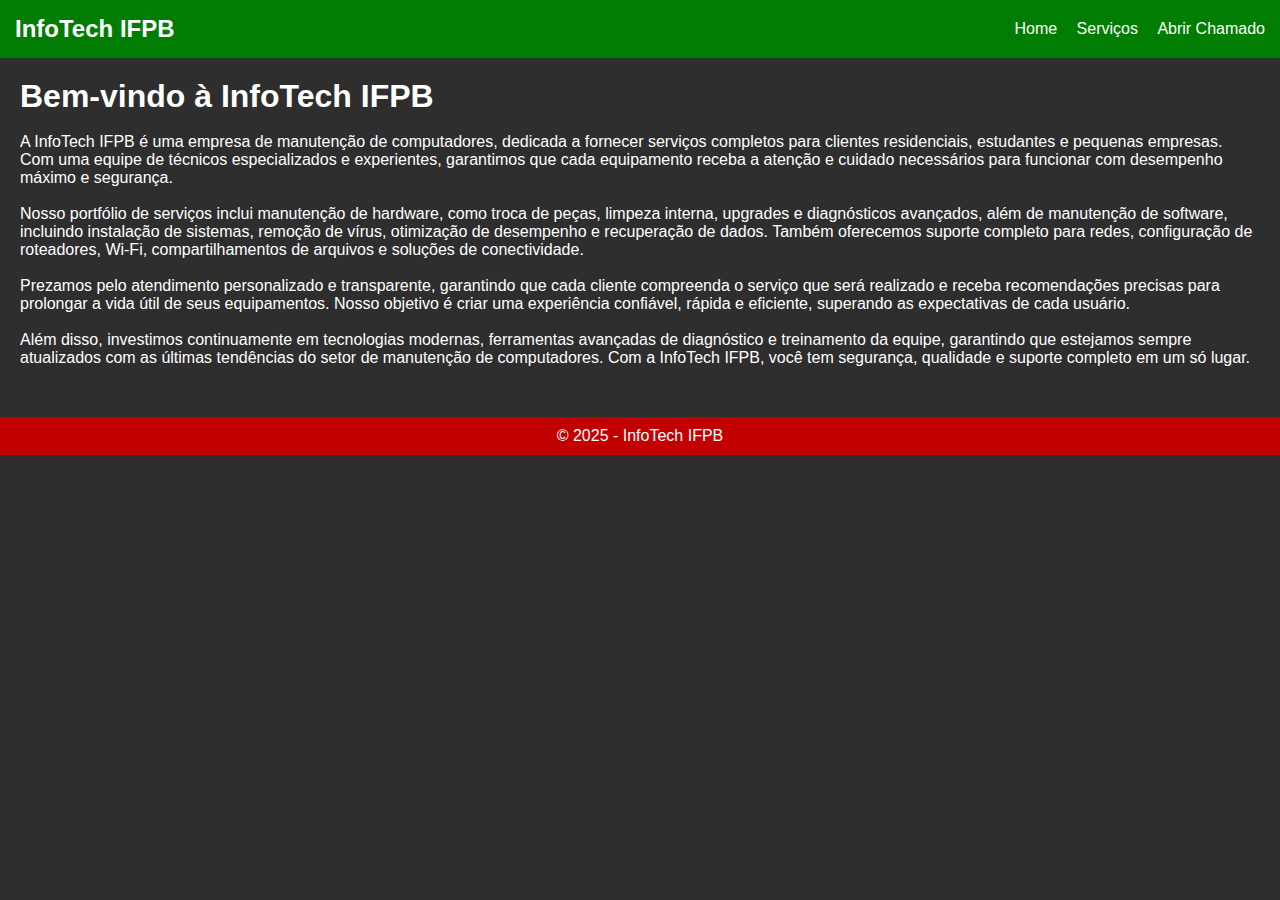
<file: index.html>
<!DOCTYPE html>
<html lang="pt-br">
<head>
    <meta charset="UTF-8">
    <title>InfoTech IFPB - Home</title>
    <meta name="viewport" content="width=device-width, initial-scale=1.0">
    <link rel="stylesheet" href="css/style.css">
</head>
<body>

<header>
    <h2>InfoTech IFPB</h2>
    <nav>
        <a href="index.html">Home</a>
        <a href="servicos.html">Serviços</a>
        <a href="chamado.html">Abrir Chamado</a>
    </nav>
</header>

<main>
    <h1>Bem-vindo à InfoTech IFPB</h1>
    <br>
    <p>
        A InfoTech IFPB é uma empresa de manutenção de computadores, dedicada a fornecer
        serviços completos para clientes residenciais, estudantes e pequenas empresas. Com uma
        equipe de técnicos especializados e experientes, garantimos que cada equipamento receba
        a atenção e cuidado necessários para funcionar com desempenho máximo e segurança.
    </p>
    <br>
    <p>
        Nosso portfólio de serviços inclui manutenção de hardware, como troca de peças, limpeza
        interna, upgrades e diagnósticos avançados, além de manutenção de software, incluindo
        instalação de sistemas, remoção de vírus, otimização de desempenho e recuperação de dados.
        Também oferecemos suporte completo para redes, configuração de roteadores, Wi-Fi,
        compartilhamentos de arquivos e soluções de conectividade.
    </p>
    <br>
    <p>
        Prezamos pelo atendimento personalizado e transparente, garantindo que cada cliente
        compreenda o serviço que será realizado e receba recomendações precisas para prolongar
        a vida útil de seus equipamentos. Nosso objetivo é criar uma experiência confiável, rápida
        e eficiente, superando as expectativas de cada usuário.
    </p>
    <br>
    <p>
        Além disso, investimos continuamente em tecnologias modernas, ferramentas avançadas
        de diagnóstico e treinamento da equipe, garantindo que estejamos sempre atualizados
        com as últimas tendências do setor de manutenção de computadores. Com a InfoTech IFPB,
        você tem segurança, qualidade e suporte completo em um só lugar.
    </p>
</main>

<footer>
    <p>© 2025 - InfoTech IFPB</p>
</footer>

</body>
</html>
</file>
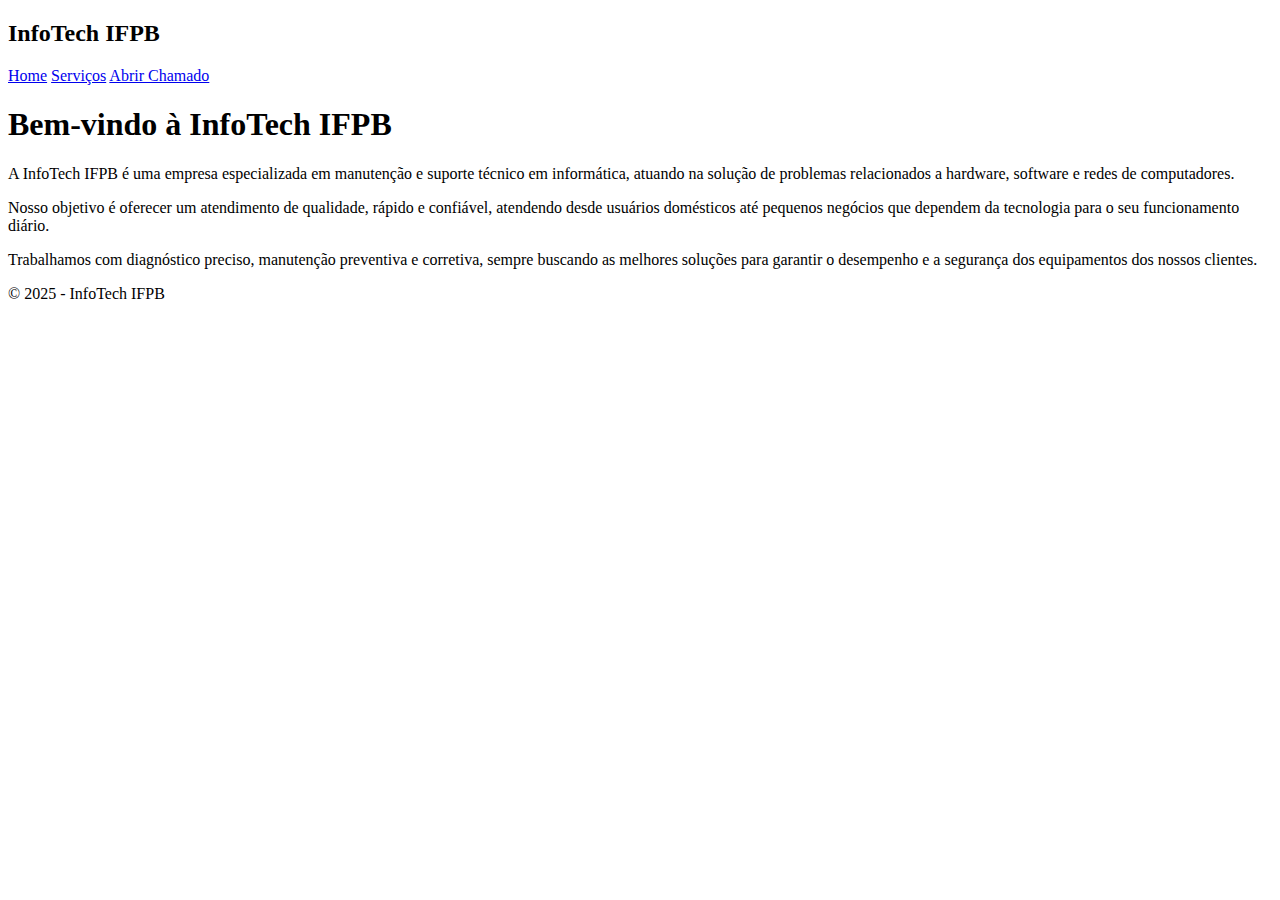
<file: parte1/index.html>
<!DOCTYPE html>
<html lang="pt-br">
<head>
    <meta charset="UTF-8">
    <title>InfoTech IFPB - Home</title>
</head>
<body>

<header>
    <h2>InfoTech IFPB</h2>
    <nav>
        <a href="index.html">Home</a>
        <a href="servicos.html">Serviços</a>
        <a href="chamado.html">Abrir Chamado</a>
    </nav>
</header>

<main>
    <h1>Bem-vindo à InfoTech IFPB</h1>

    <p>
        A InfoTech IFPB é uma empresa especializada em manutenção e suporte técnico
        em informática, atuando na solução de problemas relacionados a hardware,
        software e redes de computadores.
    </p>

    <p>
        Nosso objetivo é oferecer um atendimento de qualidade, rápido e confiável,
        atendendo desde usuários domésticos até pequenos negócios que dependem da
        tecnologia para o seu funcionamento diário.
    </p>

    <p>
        Trabalhamos com diagnóstico preciso, manutenção preventiva e corretiva,
        sempre buscando as melhores soluções para garantir o desempenho e a
        segurança dos equipamentos dos nossos clientes.
    </p>
</main>

<footer>
    <p>© 2025 - InfoTech IFPB</p>
</footer>

</body>
</html>
</file>
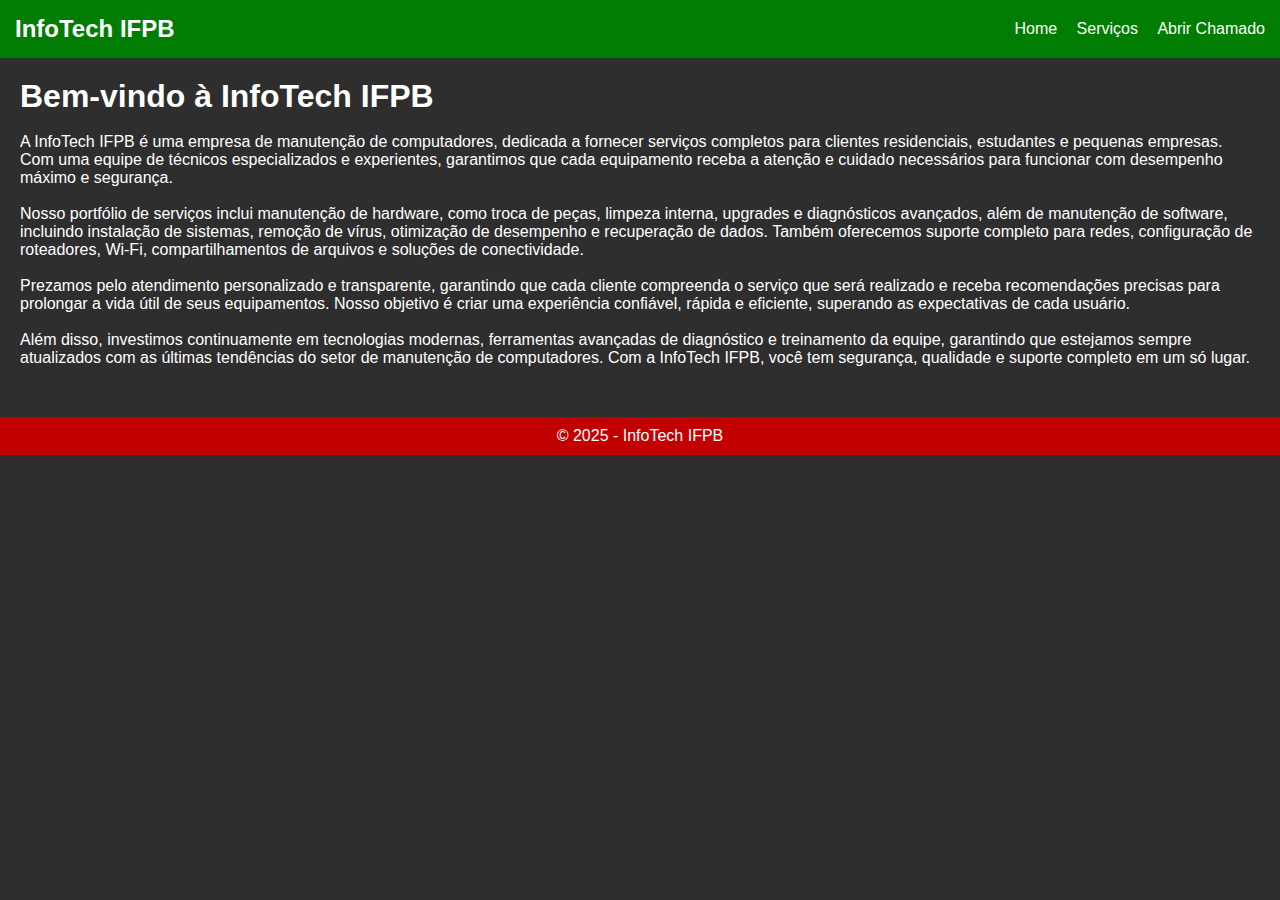
<file: parte2/index.html>
<!DOCTYPE html>
<html lang="pt-br">
<head>
    <meta charset="UTF-8">
    <title>InfoTech IFPB - Home</title>
    <link rel="stylesheet" href="css/style.css">
</head>
<body>

<header>
    <h2>InfoTech IFPB</h2>
    <nav>
        <a href="index.html">Home</a>
        <a href="servicos.html">Serviços</a>
        <a href="chamado.html">Abrir Chamado</a>
    </nav>
</header>

<main>
    <h1>Bem-vindo à InfoTech IFPB</h1>
    <br>
    <p>
        A InfoTech IFPB é uma empresa de manutenção de computadores, dedicada a fornecer
        serviços completos para clientes residenciais, estudantes e pequenas empresas. Com uma
        equipe de técnicos especializados e experientes, garantimos que cada equipamento receba
        a atenção e cuidado necessários para funcionar com desempenho máximo e segurança.
    </p>
    <br>
    <p>
        Nosso portfólio de serviços inclui manutenção de hardware, como troca de peças, limpeza
        interna, upgrades e diagnósticos avançados, além de manutenção de software, incluindo
        instalação de sistemas, remoção de vírus, otimização de desempenho e recuperação de dados.
        Também oferecemos suporte completo para redes, configuração de roteadores, Wi-Fi,
        compartilhamentos de arquivos e soluções de conectividade.
    </p>
    <br>
    <p>
        Prezamos pelo atendimento personalizado e transparente, garantindo que cada cliente
        compreenda o serviço que será realizado e receba recomendações precisas para prolongar
        a vida útil de seus equipamentos. Nosso objetivo é criar uma experiência confiável, rápida
        e eficiente, superando as expectativas de cada usuário.
    </p>
    <br>
    <p>
        Além disso, investimos continuamente em tecnologias modernas, ferramentas avançadas
        de diagnóstico e treinamento da equipe, garantindo que estejamos sempre atualizados
        com as últimas tendências do setor de manutenção de computadores. Com a InfoTech IFPB,
        você tem segurança, qualidade e suporte completo em um só lugar.
    </p>
</main>

<footer>
    <p>© 2025 - InfoTech IFPB</p>
</footer>

</body>
</html>
</file>
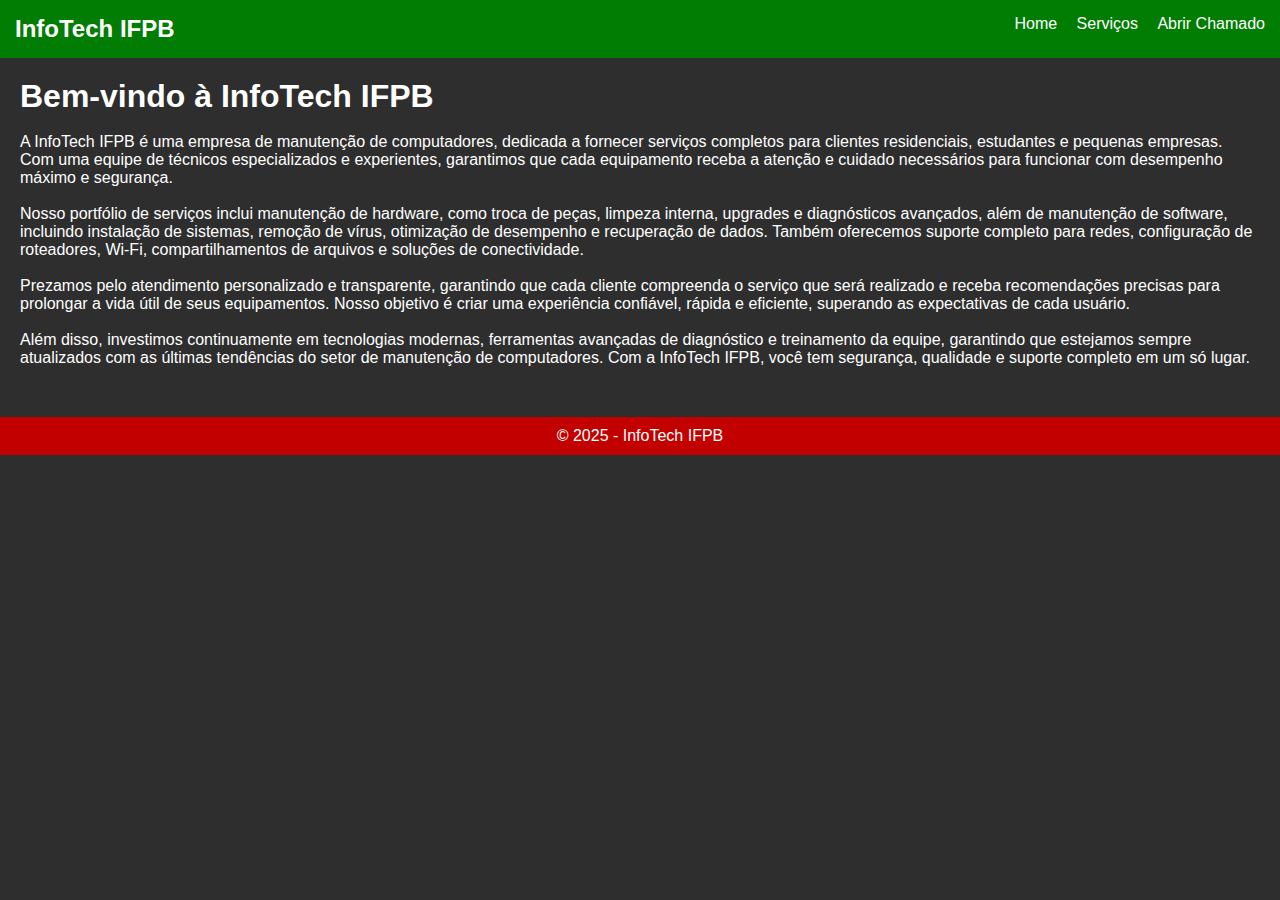
<file: parte3/index.html>
<!DOCTYPE html>
<html lang="pt-br">
<head>
    <meta charset="UTF-8">
    <title>InfoTech IFPB - Home</title>
    <meta name="viewport" content="width=device-width, initial-scale=1.0">
    <link rel="stylesheet" href="css/style.css">
</head>
<body>

<header>
    <h2>InfoTech IFPB</h2>
    <nav>
        <a href="index.html">Home</a>
        <a href="servicos.html">Serviços</a>
        <a href="chamado.html">Abrir Chamado</a>
    </nav>
</header>

<main>
    <h1>Bem-vindo à InfoTech IFPB</h1>
    <br>
    <p>
        A InfoTech IFPB é uma empresa de manutenção de computadores, dedicada a fornecer
        serviços completos para clientes residenciais, estudantes e pequenas empresas. Com uma
        equipe de técnicos especializados e experientes, garantimos que cada equipamento receba
        a atenção e cuidado necessários para funcionar com desempenho máximo e segurança.
    </p>
    <br>
    <p>
        Nosso portfólio de serviços inclui manutenção de hardware, como troca de peças, limpeza
        interna, upgrades e diagnósticos avançados, além de manutenção de software, incluindo
        instalação de sistemas, remoção de vírus, otimização de desempenho e recuperação de dados.
        Também oferecemos suporte completo para redes, configuração de roteadores, Wi-Fi,
        compartilhamentos de arquivos e soluções de conectividade.
    </p>
    <br>
    <p>
        Prezamos pelo atendimento personalizado e transparente, garantindo que cada cliente
        compreenda o serviço que será realizado e receba recomendações precisas para prolongar
        a vida útil de seus equipamentos. Nosso objetivo é criar uma experiência confiável, rápida
        e eficiente, superando as expectativas de cada usuário.
    </p>
    <br>
    <p>
        Além disso, investimos continuamente em tecnologias modernas, ferramentas avançadas
        de diagnóstico e treinamento da equipe, garantindo que estejamos sempre atualizados
        com as últimas tendências do setor de manutenção de computadores. Com a InfoTech IFPB,
        você tem segurança, qualidade e suporte completo em um só lugar.
    </p>
</main>

<footer>
    <p>© 2025 - InfoTech IFPB</p>
</footer>

</body>
</html>
</file>
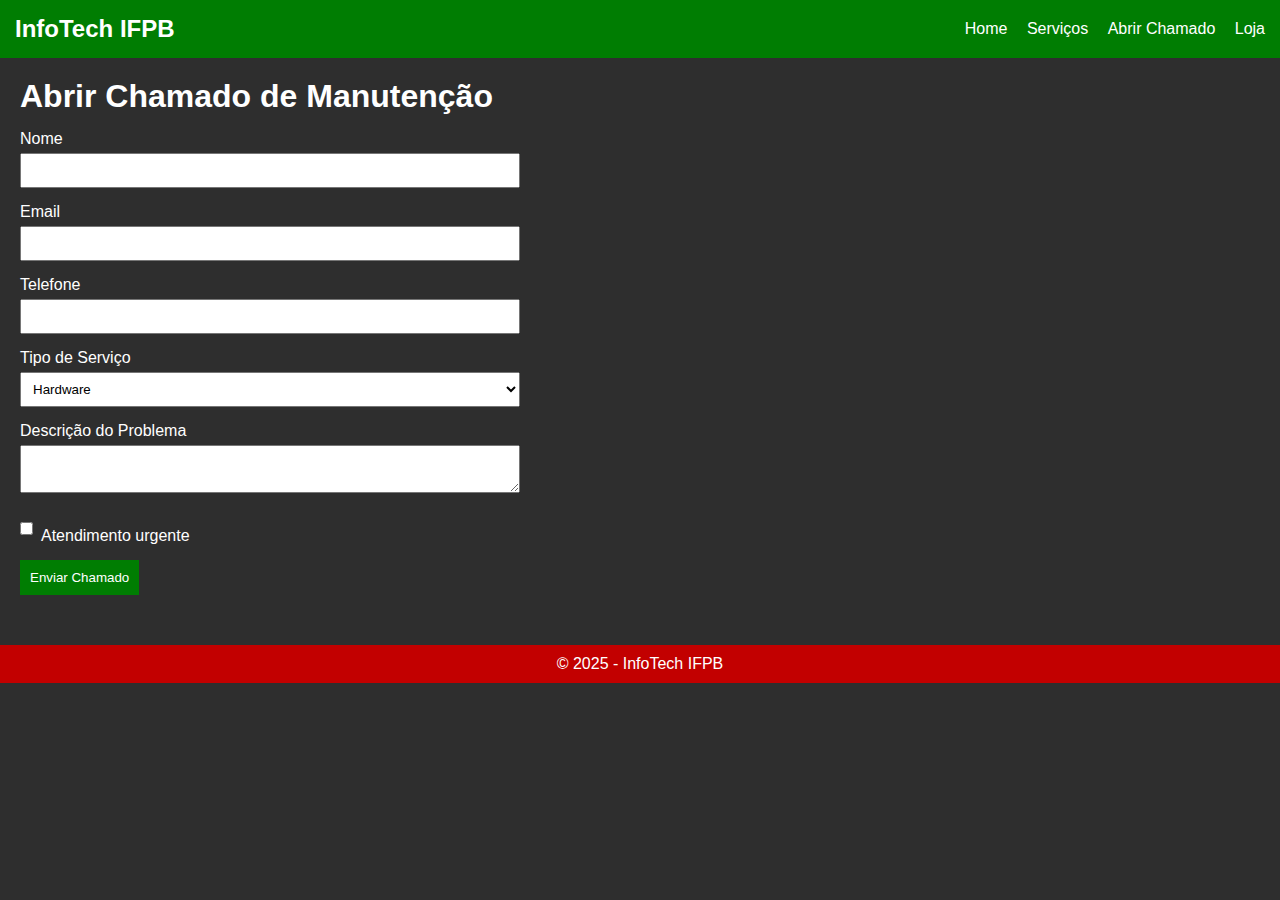
<file: chamado.html>
<!DOCTYPE html>
<html lang="pt-br">
<head>
    <meta charset="UTF-8">
    <title>InfoTech IFPB - Chamado</title>
    <meta name="viewport" content="width=device-width, initial-scale=1.0">
    <link rel="stylesheet" href="css/style.css">
<body>

<header>
    <h2>InfoTech IFPB</h2>
    <nav>
        <a href="index.html">Home</a>
        <a href="servicos.html">Serviços</a>
        <a href="chamado.html">Abrir Chamado</a>
        <a href="loja.html">Loja</a>
    </nav>
</header>

<main>
    <h1>Abrir Chamado de Manutenção</h1>

    <form>
        <label for="nome">Nome</label>
        <input type="text" id="nome" required>

        <label for="email">Email</label>
        <input type="email" id="email" required>

        <label for="telefone">Telefone</label>
        <input type="tel" id="telefone" required>

        <label for="tipo">Tipo de Serviço</label>
        <select id="tipo">
            <option>Hardware</option>
            <option>Software</option>
            <option>Redes</option>
        </select>

        <label for="descricao">Descrição do Problema</label>
        <textarea id="descricao" required></textarea>

        <div class="checkbox-urgente">
            <input type="checkbox" id="urgente">
            <label for="urgente">Atendimento urgente</label>
        </div>

        <button type="submit">Enviar Chamado</button>
    </form>
</main>

<footer>
    <p>© 2025 - InfoTech IFPB</p>
</footer>
<script src="js/script.js"></script>
<script> window.chtlConfig = { chatbotId: "7779834585" } </script>
<script async data-id="7779834585" id="chtl-script" type="text/javascript" src="https://chatling.ai/js/embed.js"></script>
</body>
</html>
</file>
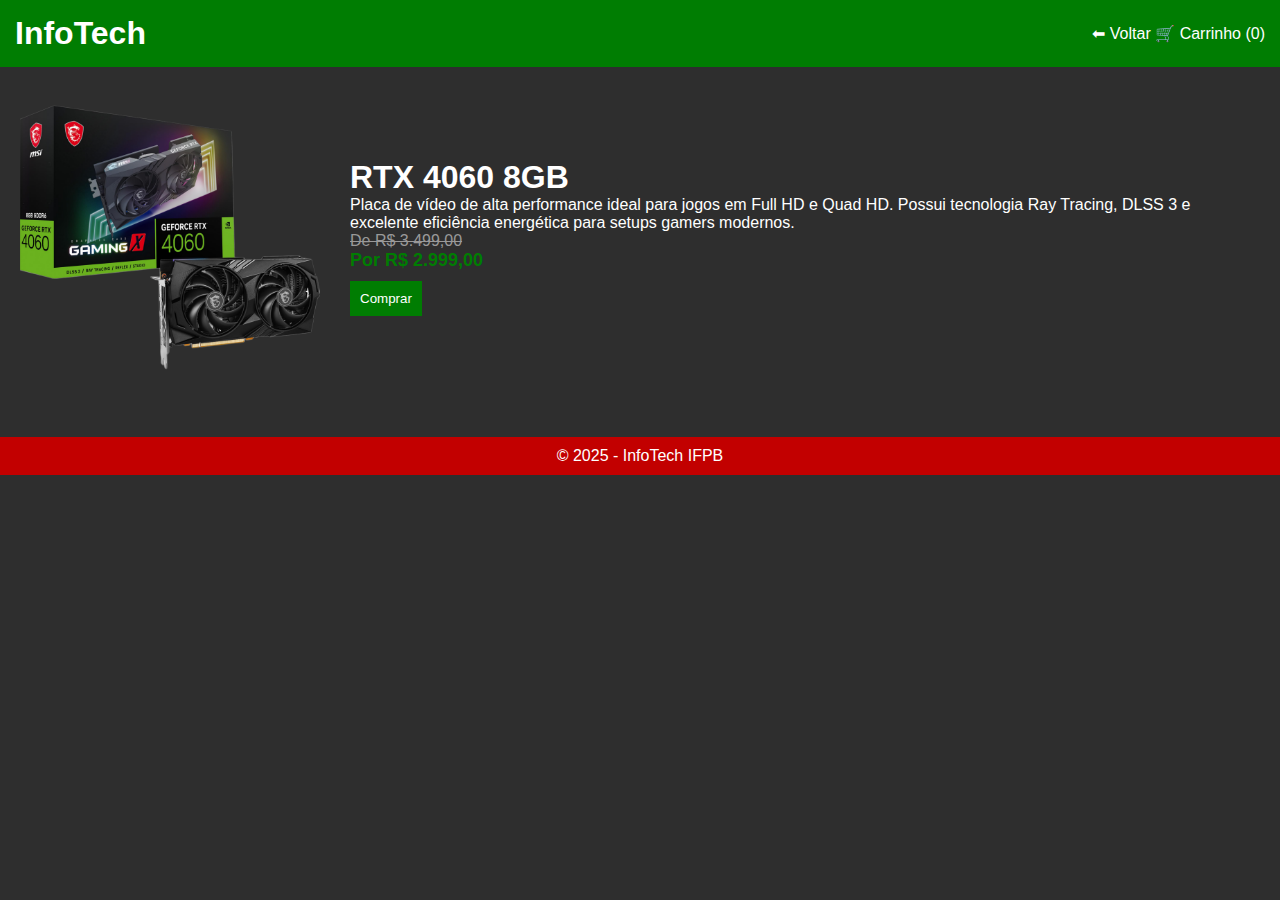
<file: produto.html>
<!DOCTYPE html>
<html lang="pt-br">
<head>
    <meta charset="UTF-8">
    <title>RTX 4060 8GB - InfoTech IFPB</title>
    <meta name="viewport" content="width=device-width, initial-scale=1.0">

    <link rel="stylesheet" href="css/style.css">
    
</head>

<body>

<header>
  <h1>InfoTech</h1>
  <nav>
    <a href="loja.html">⬅ Voltar</a>
    <span id="carrinho">🛒 Carrinho (0)</span>
  </nav>
</header>

<main class="produto-detalhe">

    <img src="img/rtx4060.png" alt="Placa de Vídeo RTX 4060">
    
    <section class="info-produto">
        <h1>RTX 4060 8GB</h1>

        <p>
            Placa de vídeo de alta performance ideal para jogos em Full HD e
            Quad HD. Possui tecnologia Ray Tracing, DLSS 3 e excelente eficiência
            energética para setups gamers modernos.
        </p>

        <p class="preco-antigo">De R$ 3.499,00</p>
        <p class="preco-novo">Por R$ 2.999,00</p>

        <button class="btn-comprar">Comprar</button>
    </section>

</main>

<footer>
    <p>© 2025 - InfoTech IFPB</p>
</footer>

<script src="js/script.js"></script>

<script> window.chtlConfig = { chatbotId: "7779834585" } </script>
<script async data-id="7779834585"src="https://chatling.ai/js/embed.js"></script>
    
</head>
</body>
</html>
</file>
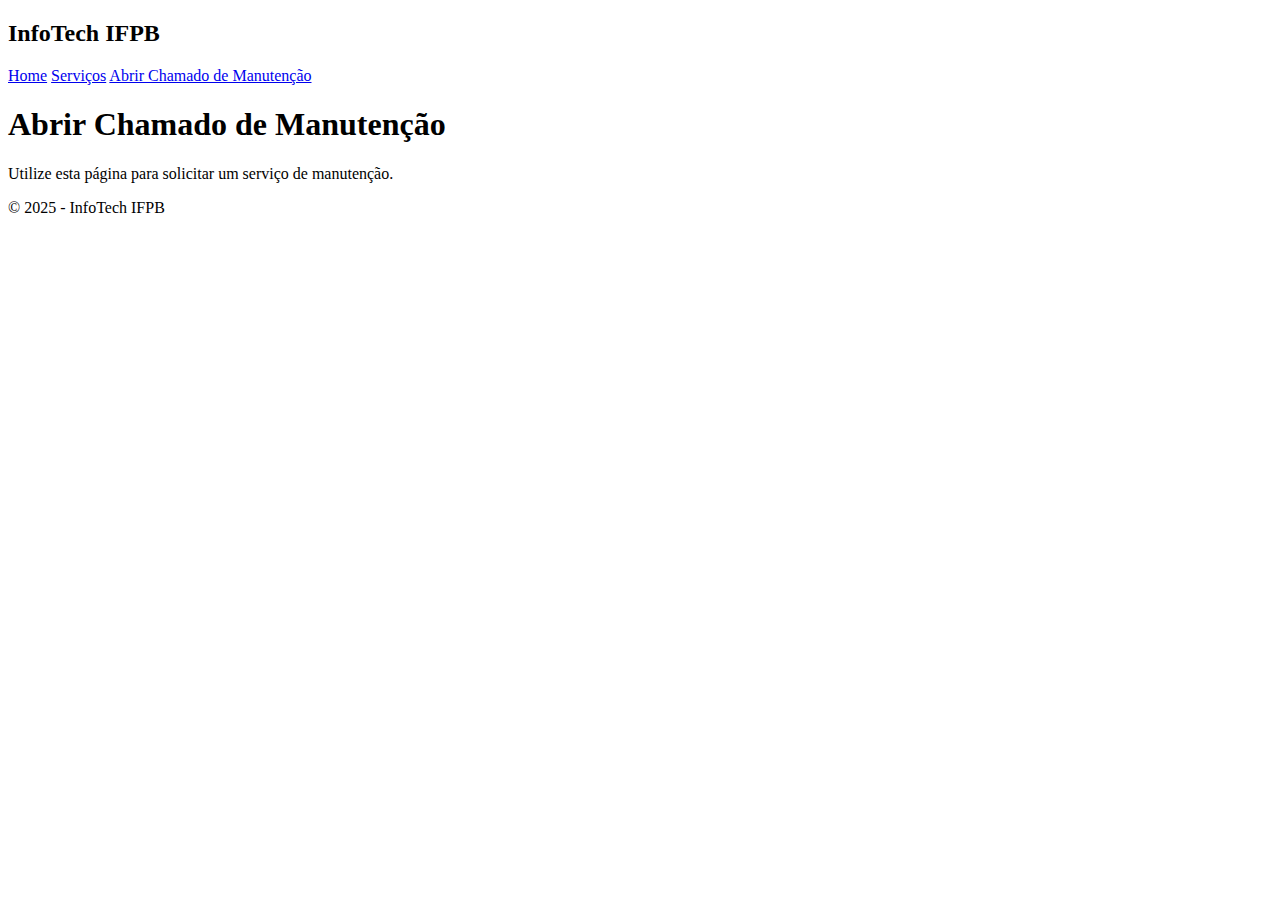
<file: parte1/chamado.html>
<!DOCTYPE html>
<html lang="pt-br">
<head>
    <meta charset="UTF-8">
    <title>InfoTech IFPB - Chamado</title>
</head>
<body>

<header>
    <h2>InfoTech IFPB</h2>
    <nav>
        <a href="index.html">Home</a>
        <a href="servicos.html">Serviços</a>
        <a href="chamado.html">Abrir Chamado de Manutenção</a>
    </nav>
</header>

<main>
    <h1>Abrir Chamado de Manutenção</h1>
    <p>
        Utilize esta página para solicitar um serviço de manutenção.
    </p>
</main>

<footer>
    <p>© 2025 - InfoTech IFPB</p>
</footer>

</body>
</html>
</file>
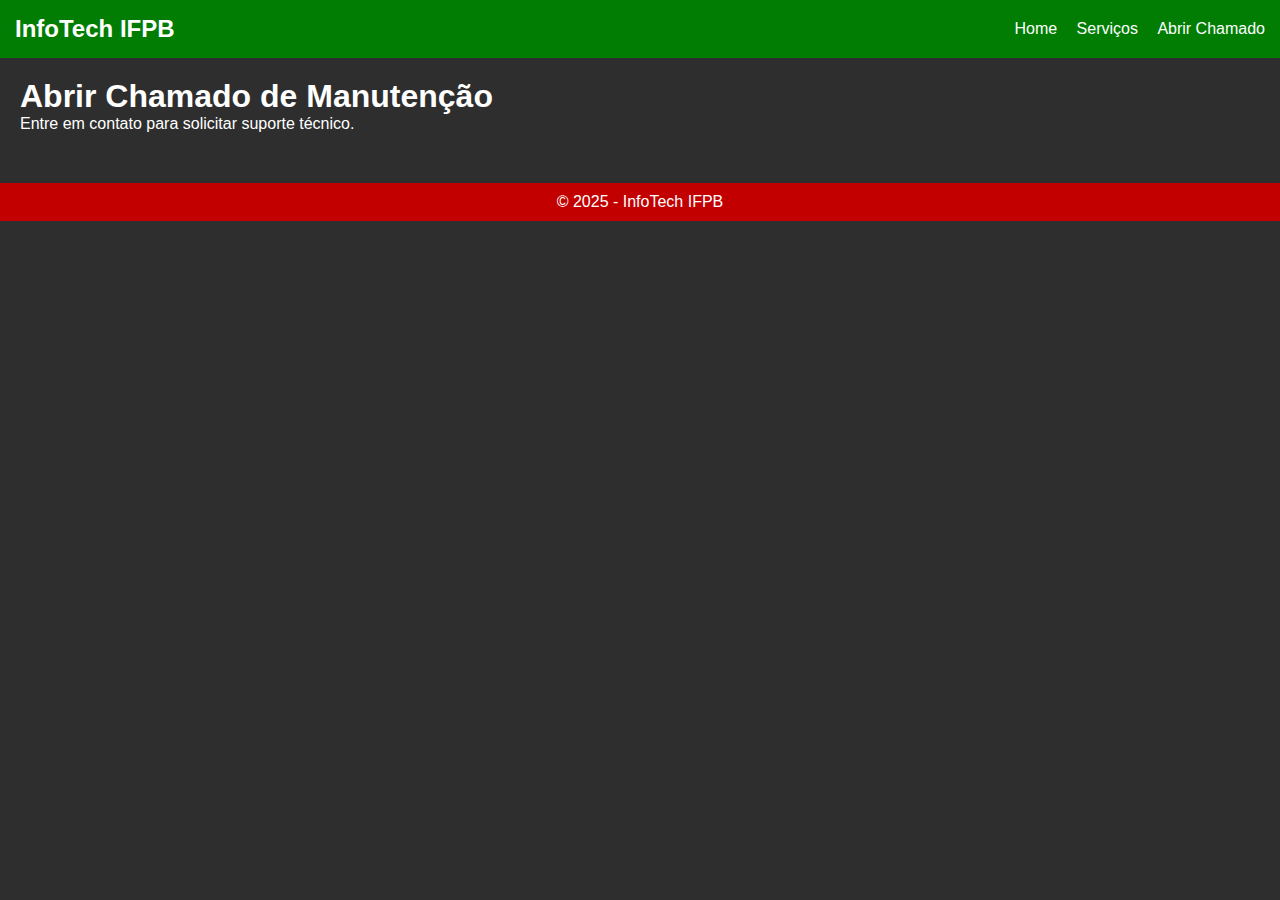
<file: parte2/chamado.html>
<!DOCTYPE html>
<html lang="pt-br">
<head>
    <meta charset="UTF-8">
    <title>InfoTech IFPB - Chamado</title>
    <link rel="stylesheet" href="css/style.css">
</head>
<body>

<header>
    <h2>InfoTech IFPB</h2>
    <nav>
        <a href="index.html">Home</a>
        <a href="servicos.html">Serviços</a>
        <a href="chamado.html">Abrir Chamado</a>
    </nav>
</header>

<main>
    <h1>Abrir Chamado de Manutenção</h1>
    <p>
        Entre em contato para solicitar suporte técnico.
    </p>
</main>

<footer>
    <p>© 2025 - InfoTech IFPB</p>
</footer>

</body>
</html>
</file>
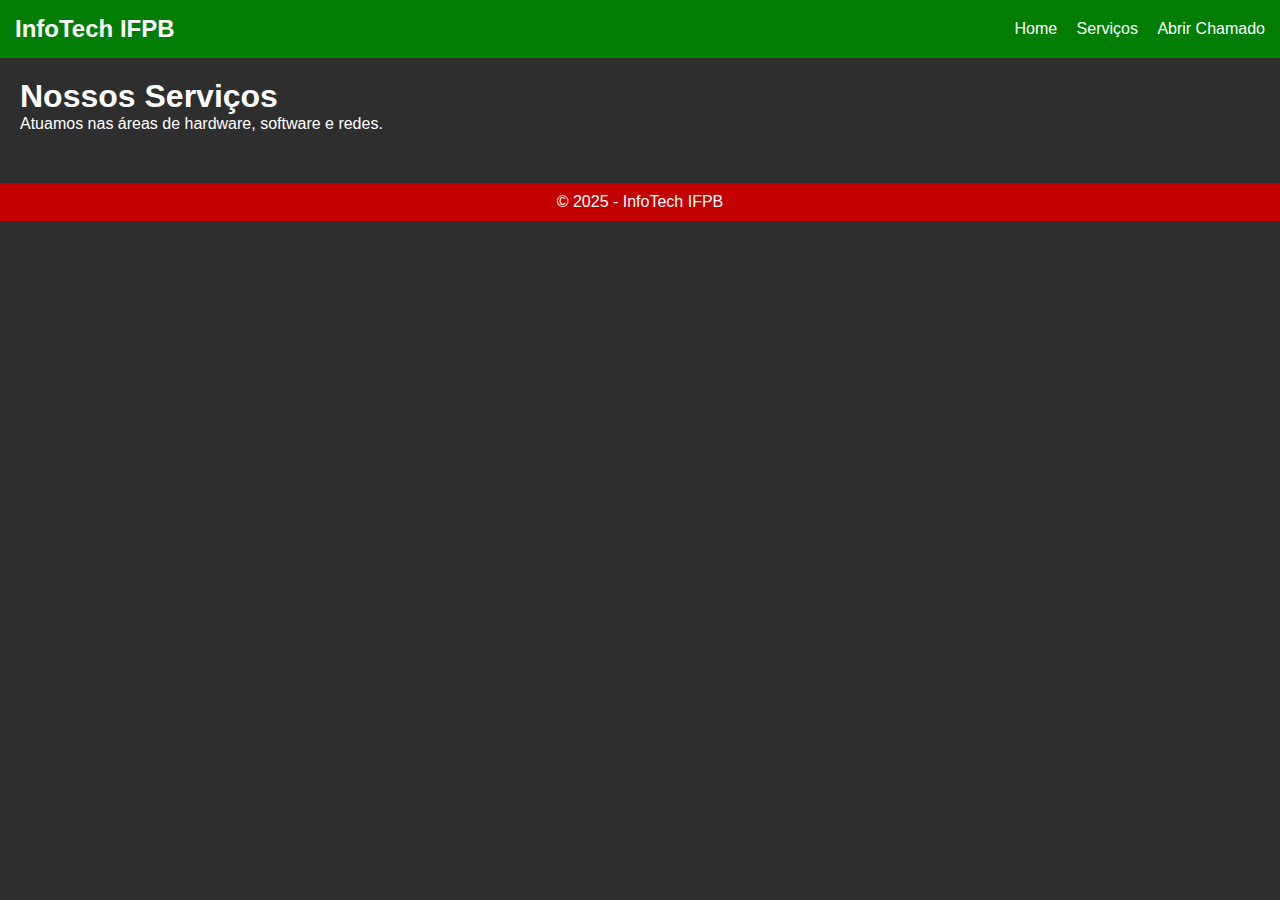
<file: parte2/servicos.html>
<!DOCTYPE html>
<html lang="pt-br">
<head>
    <meta charset="UTF-8">
    <title>InfoTech IFPB - Serviços</title>
    <link rel="stylesheet" href="css/style.css">
</head>
<body>

<header>
    <h2>InfoTech IFPB</h2>
    <nav>
        <a href="index.html">Home</a>
        <a href="servicos.html">Serviços</a>
        <a href="chamado.html">Abrir Chamado</a>
    </nav>
</header>

<main>
    <h1>Nossos Serviços</h1>
    <p>
        Atuamos nas áreas de hardware, software e redes.
    </p>
</main>

<footer>
    <p>© 2025 - InfoTech IFPB</p>
</footer>

</body>
</html>
</file>
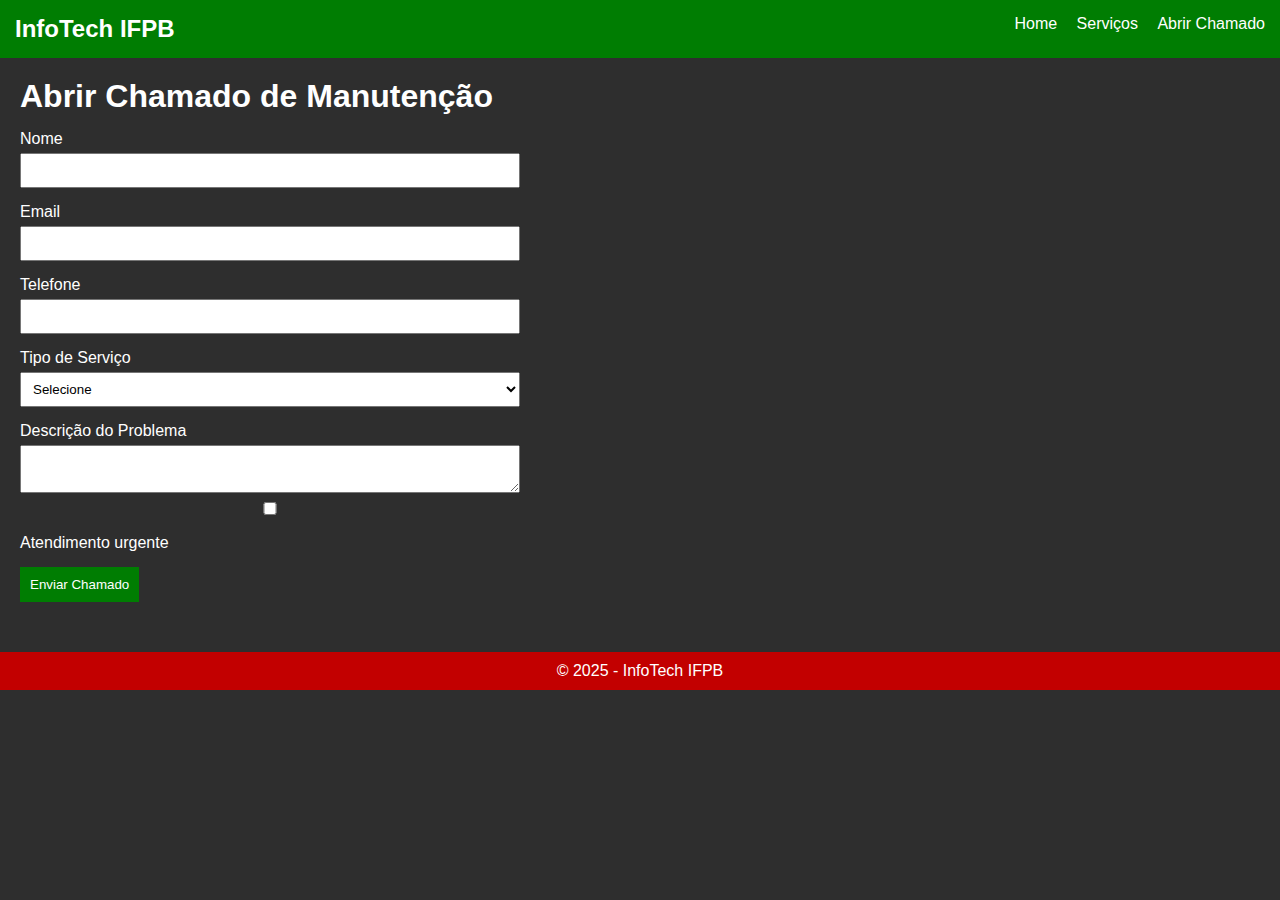
<file: parte3/chamado.html>
<!DOCTYPE html>
<html lang="pt-br">
<head>
    <meta charset="UTF-8">
    <title>InfoTech IFPB - Abrir Chamado</title>
    <meta name="viewport" content="width=device-width, initial-scale=1.0">
    <link rel="stylesheet" href="css/style.css">
</head>
<body>

<header>
    <h2>InfoTech IFPB</h2>
    <nav>
        <a href="index.html">Home</a>
        <a href="servicos.html">Serviços</a>
        <a href="chamado.html">Abrir Chamado</a>
    </nav>
</header>

<main>
    <h1>Abrir Chamado de Manutenção</h1>

    <form>
        <label for="nome">Nome</label>
        <input type="text" id="nome" required>

        <label for="email">Email</label>
        <input type="email" id="email" required>

        <label for="telefone">Telefone</label>
        <input type="tel" id="telefone" required>

        <label for="servico">Tipo de Serviço</label>
        <select id="servico" required>
            <option value="">Selecione</option>
            <option>Hardware</option>
            <option>Software</option>
            <option>Redes</option>
        </select>

        <label for="descricao">Descrição do Problema</label>
        <textarea id="descricao" required></textarea>

        <div class="checkbox-urgente">
            <input type="checkbox" id="urgente">
            <label for="urgente">Atendimento urgente</label>
        </div>

        <button type="submit">Enviar Chamado</button>
    </form>
</main>

<footer>
    <p>© 2025 - InfoTech IFPB</p>
</footer>

</body>
</html>
</file>
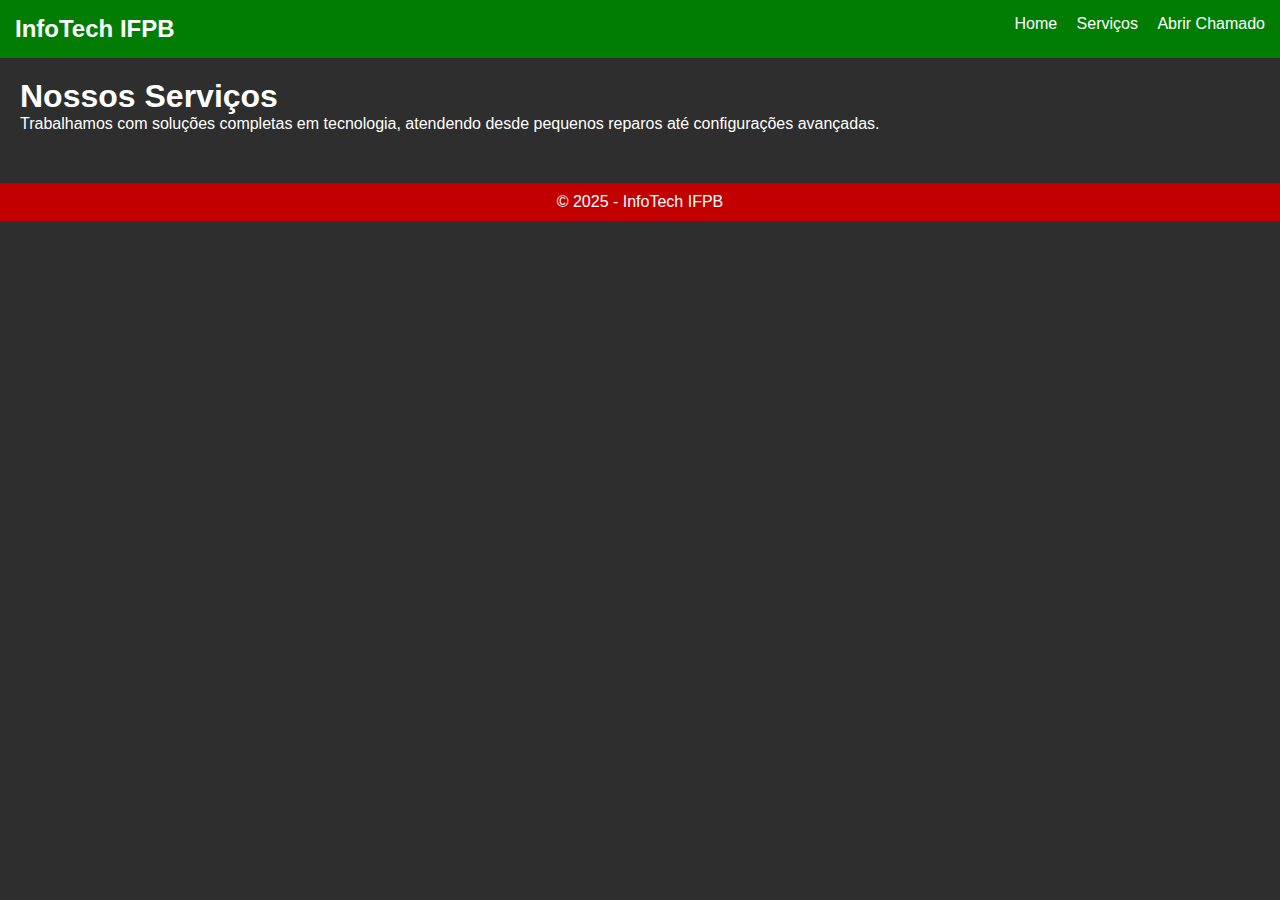
<file: parte3/servicos.html>
<!DOCTYPE html>
<html lang="pt-br">
<head>
    <meta charset="UTF-8">
    <title>InfoTech IFPB - Serviços</title>
    <meta name="viewport" content="width=device-width, initial-scale=1.0">
    <link rel="stylesheet" href="css/style.css">
</head>
<body>

<header>
    <h2>InfoTech IFPB</h2>
    <nav>
        <a href="index.html">Home</a>
        <a href="servicos.html">Serviços</a>
        <a href="chamado.html">Abrir Chamado</a>
    </nav>
</header>

<main>
    <h1>Nossos Serviços</h1>
    <p>
        Trabalhamos com soluções completas em tecnologia, atendendo desde
        pequenos reparos até configurações avançadas.
    </p>
</main>

<footer>
    <p>© 2025 - InfoTech IFPB</p>
</footer>

</body>
</html>
</file>
<file: parte2/css/style.css>
* {
    margin: 0;
    padding: 0;
    box-sizing: border-box;
}

:root {
    --verde: #007d02;
    --vermelho: #c20000;
    --cinza: #2e2e2e;
    --branco: #ffffff;
}

body {
    font-family: Arial, sans-serif;
    background-color: var(--cinza);
    color: var(--branco);
}

header {
    background-color: var(--verde);
    padding: 15px;
    display: flex;
    justify-content: space-between;
    align-items: center;
}

nav a {
    color: var(--branco);
    margin-left: 15px;
    text-decoration: none;
}

main {
    padding: 20px;
}

footer {
    background-color: var(--vermelho);
    text-align: center;
    padding: 10px;
    margin-top: 30px;
}
</file>
<file: parte3/css/style.css>
* {
    margin: 0;
    padding: 0;
    box-sizing: border-box;
}

:root {
    --verde: #007d02;
    --vermelho: #c20000;
    --cinza: #2e2e2e;
    --branco: #ffffff;
}

body {
    font-family: Arial, sans-serif;
    background-color: var(--cinza);
    color: var(--branco);
}

header {
    background-color: var(--verde);
    padding: 15px;
    display: flex;
    justify-content: space-between;
}

nav a {
    color: var(--branco);
    margin-left: 15px;
    text-decoration: none;
}

main {
    padding: 20px;
}

form {
    max-width: 500px;
}

label {
    display: block;
    margin-top: 15px;
}

input, select, textarea {
    width: 100%;
    padding: 8px;
    margin-top: 5px;
}

button {
    margin-top: 15px;
    padding: 10px;
    background-color: var(--verde);
    color: var(--branco);
    border: none;
}

footer {
    background-color: var(--vermelho);
    text-align: center;
    padding: 10px;
    margin-top: 30px;
}

.checkbox-group {
    display: flex;
    align-items: center;
    gap: 8px;
    margin-top: 15px;
}
</file>
<file: css/style.css>
/* RESET */
* {
    margin: 0;
    padding: 0;
    box-sizing: border-box;
}

/* VARIÁVEIS */
:root {
    --verde: #007d02;
    --verde-escuro: #004202;
    --vermelho: #c20000;
    --cinza: #2e2e2e;
    --cinza-claro: #444;
    --branco: #ffffff;
}

/* BASE */
body {
    font-family: Arial, sans-serif;
    background-color: var(--cinza);
    color: var(--branco);
}

main {
    padding: 20px;
}

/* HEADER */
header {
    background-color: var(--verde);
    padding: 15px;
    display: flex;
    justify-content: space-between;
    align-items: center;
}

nav a {
    color: var(--branco);
    margin-left: 15px;
    text-decoration: none;
    transition: color 0.3s;
}

nav a:hover {
    color: #dcdcdc;
}

/* FOOTER */
footer {
    background-color: var(--vermelho);
    padding: 10px;
    text-align: center;
    margin-top: 30px;
}

/* CARDS GENÉRICOS */
.cards {
    display: grid;
    grid-template-columns: repeat(3, 1fr);
    gap: 20px;
}

.card {
    background-color: var(--cinza-claro);
    padding: 15px;
    border-radius: 8px;
    transition: transform 0.3s, box-shadow 0.3s;
}

.card:hover {
    transform: scale(1.05);
    box-shadow: 0 4px 10px rgba(0,0,0,0.4);
}

.card img {
    width: 100%;
    border-radius: 5px;
}

/* FORMULÁRIOS */
form {
    max-width: 500px;
}

label {
    display: block;
    margin-top: 15px;
}

input, select, textarea {
    width: 100%;
    padding: 8px;
    margin-top: 5px;
}

/* BOTÃO PADRÃO */
button {
    margin-top: 15px;
    padding: 10px;
    background-color: var(--verde);
    color: var(--branco);
    border: none;
    cursor: pointer;
    transition: background-color 0.3s;
}

button:hover {
    background-color: var(--verde-escuro);
}

/* CHECKBOX */
.checkbox-urgente {
    display: flex;
    align-items: center;
    gap: 8px;
    margin-top: 15px;
}

.checkbox-urgente input {
    width: auto;
    margin: 0;
}

/* LOJA */
.loja-container {
    display: grid;
    grid-template-columns: 250px 1fr;
    gap: 20px;
    padding: 20px;
}

/* FILTROS */
.filtros {
    background-color: #3a3a3a;
    padding: 15px;
    border-radius: 8px;
}

.filtros button {
    width: 100%;
    margin-bottom: 10px;
}

/* VITRINE */
.vitrine {
    display: grid;
    grid-template-columns: repeat(auto-fit, minmax(250px, 1fr));
    gap: 20px;
}

/* PRODUTOS */
.card-produto {
    position: relative;
    background-color: var(--cinza-claro);
    padding: 15px;
    border-radius: 8px;
    text-align: center;
}

.card-produto img {
    width: 100%;
    border-radius: 5px;
}

/* BADGES */
.badge {
    position: absolute;
    top: 10px;
    left: 10px;
    padding: 5px 10px;
    color: #fff;
    font-size: 12px;
    border-radius: 5px;
}

.badge.oferta {
    background-color: var(--vermelho);
}

.badge.novo {
    background-color: var(--verde);
}

/* PREÇOS */
.preco-antigo {
    text-decoration: line-through;
    color: #999;
}

.preco-novo {
    color: var(--verde);
    font-size: 18px;
    font-weight: bold;
}

/* BOTÃO COMPRAR (LOJA E PRODUTO) */
.btn-comprar {
    margin-top: 10px;
    padding: 10px;
    background-color: var(--verde);
    color: white;
    border: none;
    cursor: pointer;
    transition: transform 0.3s, background-color 0.3s;
}

.btn-comprar:hover {
    background-color: var(--verde-escuro);
    transform: translateY(-3px);
}

/* PRODUTO DETALHE */
.produto-detalhe {
    display: flex;
    gap: 30px;
    padding: 20px;
    align-items: center;
}

.produto-detalhe img {
    max-width: 300px;
    width: 100%;
}

/* RESPONSIVO */
@media (max-width: 768px) {
    .cards {
        grid-template-columns: 1fr;
    }

    header {
        flex-direction: column;
        gap: 10px;
    }

    .loja-container {
        grid-template-columns: 1fr;
    }

    .produto-detalhe {
        flex-direction: column;
        text-align: center;
    }
}
</file>
